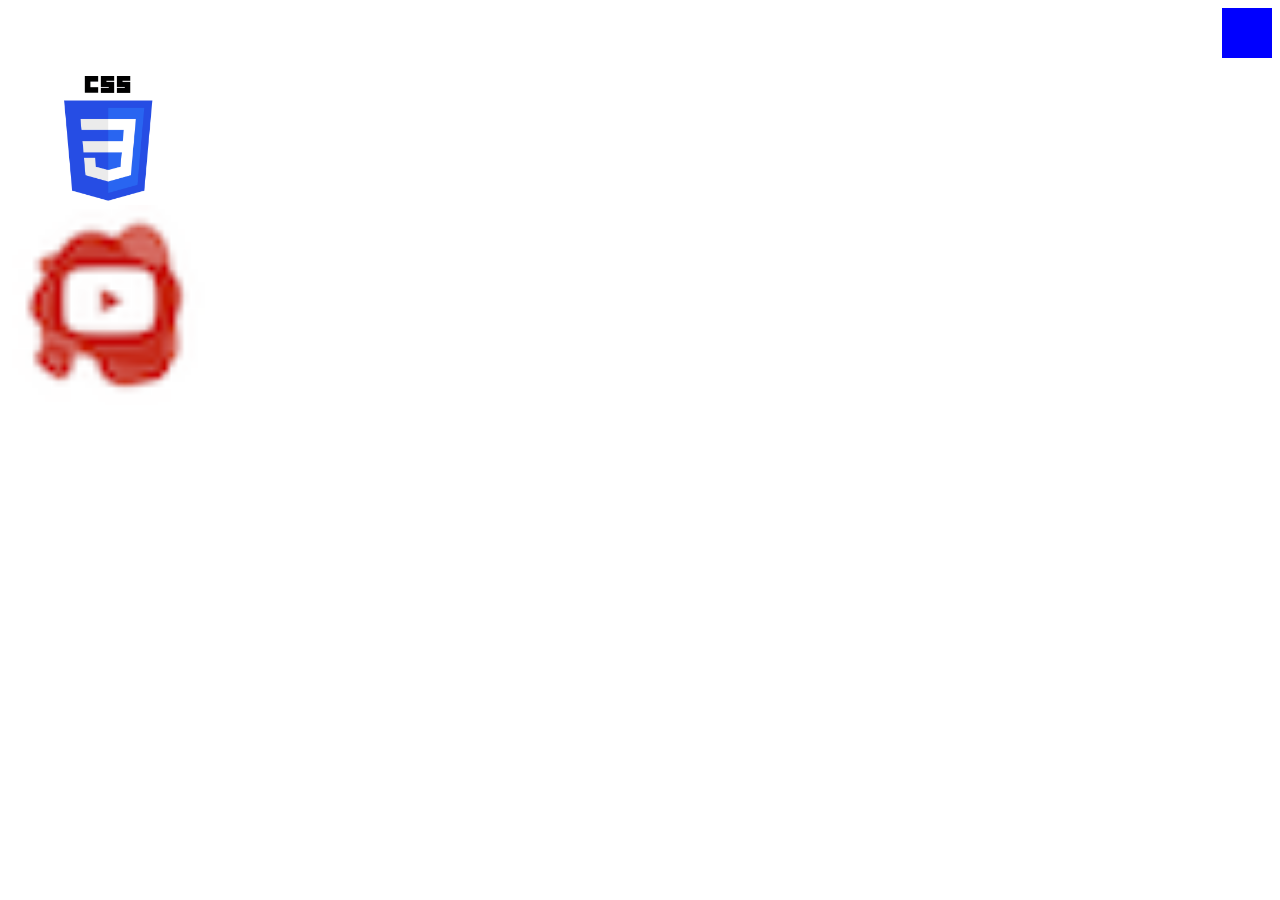
<file: alinhamento_horizontal/index.html>
<!DOCTYPE html>
<html lang="pt">
  <head>
    <meta charset="UTF-8" />
    <meta http-equiv="X-UA-Compatible" content="IE=edge" />
    <meta name="viewport" content="width=device-width, initial-scale=1.0" />
    <link rel="stylesheet" href="style.css" />
    <title>Document</title>
  </head>
  <body>
    <div id="quadrado"></div>
    <br />
    <img src="../images/CSS-Logo.png" alt="css" />
    <br />
    <div id="container">
      <img src="../images/Youtube.png" alt="" />
    </div>
  </body>
</html>
</file>
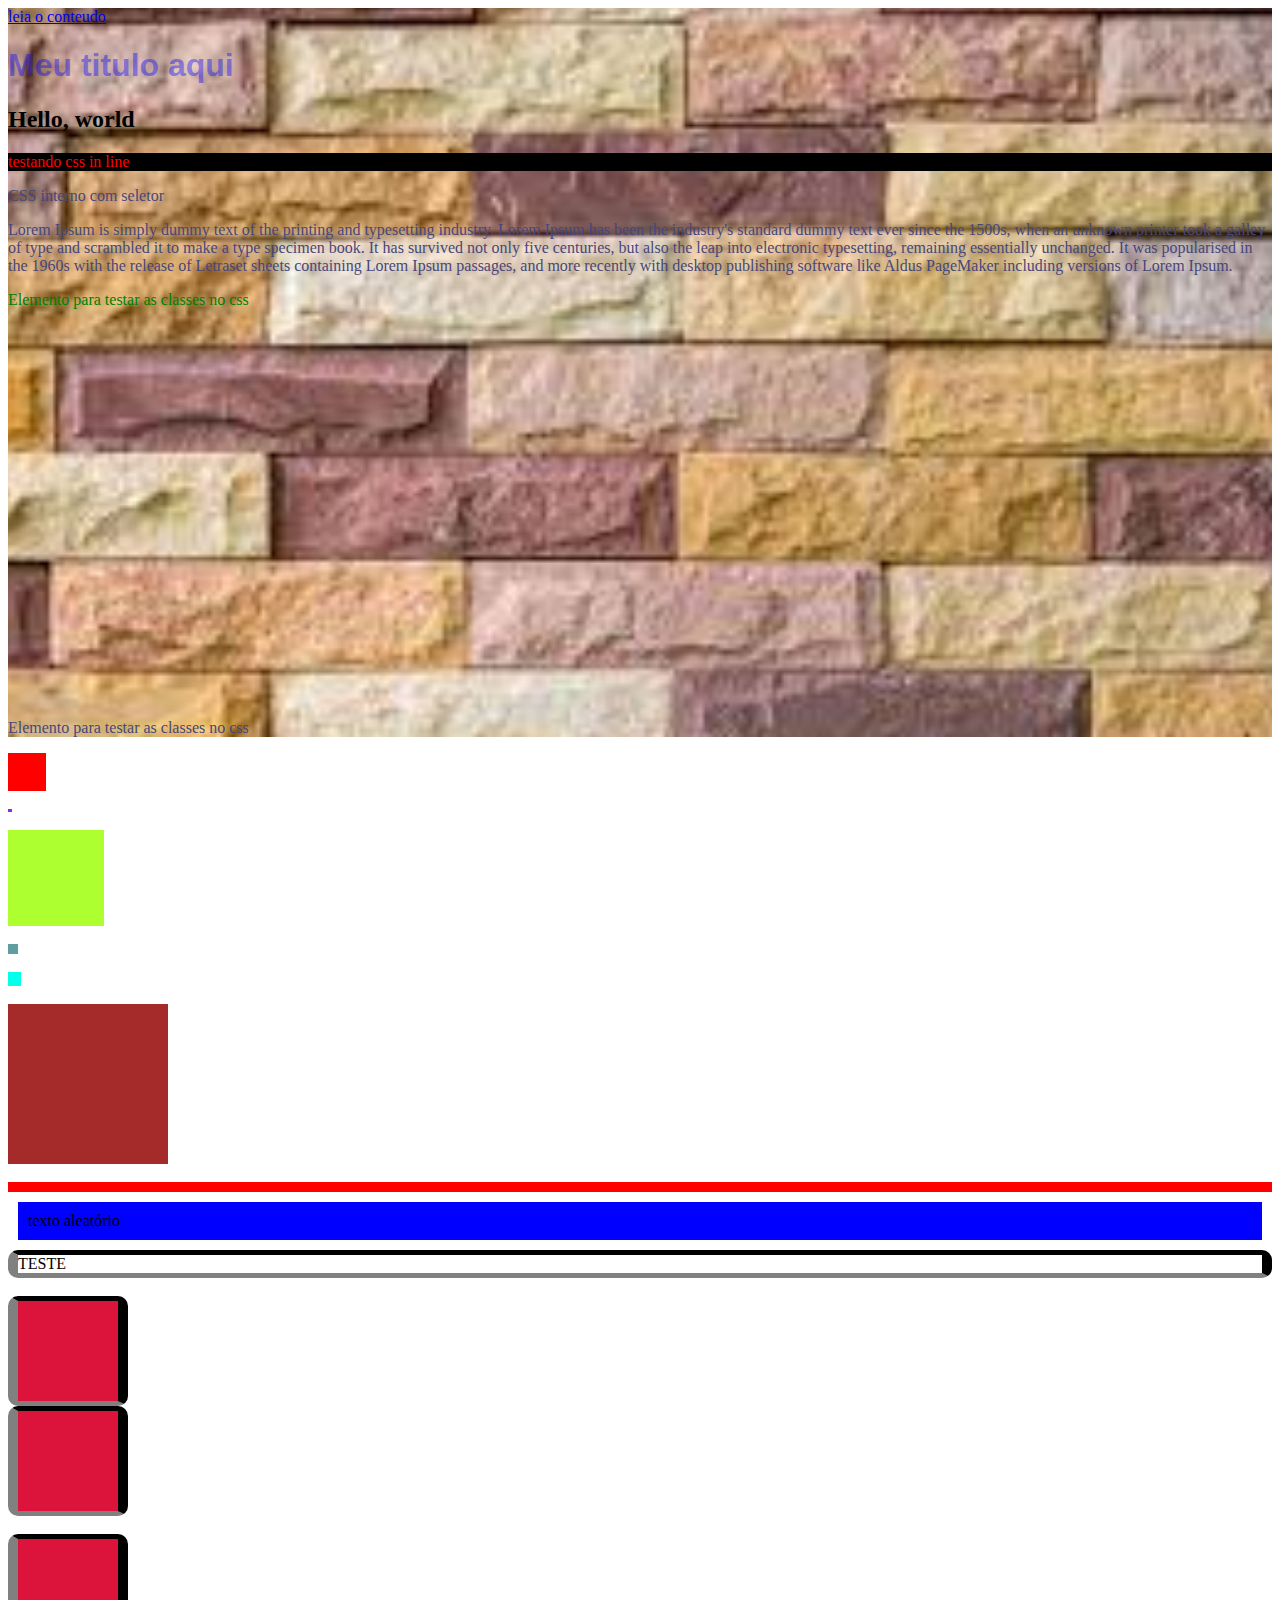
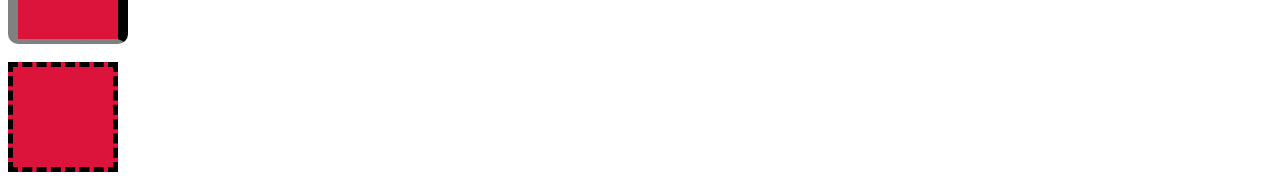
<file: Aula/index.html>
<!DOCTYPE html>
<html lang="en">
  <head>
    <meta charset="UTF-8" />
    <meta http-equiv="X-UA-Compatible" content="IE=edge" />
    <meta name="viewport" content="width=device-width, initial-scale=1.0" />
    <link rel="stylesheet" href="style.css" />
    <title>Document</title>

    <!--seletor de css interno-->

    <style>
      p {
        color: #474779;
      }
    </style>

  </head>
  <body>
    <div id="paragrafos">
      <a href="#paragrafoPrincipal">leia o conteudo</a>
      <h1 id="titulo">Meu titulo aqui</h1>
    <!--CSS IN LINE-->
    <h2 style="font-family: cursive">Hello, world</h1>
    <p style="color: red; background-color: black">testando css in line</p>
    <!--CSS INTERNO-->
    <p>CSS interno com seletor</p>
    <p id="paragrafoPrincipal">Lorem Ipsum is simply dummy text of the printing and typesetting industry. Lorem Ipsum has been the industry's standard dummy text ever since the 1500s, when an unknown printer took a galley of type and scrambled it to make a type specimen book. It has survived not only five centuries, but also the leap into electronic typesetting, remaining essentially unchanged. It was popularised in the 1960s with the release of Letraset sheets containing Lorem Ipsum passages, and more recently with desktop publishing software like Aldus PageMaker including versions of Lorem Ipsum.</p>
    <p class="texto_verde">Elemento para testar as classes no css</p>
    <br><br><br><br><br><br><br><br><br><br><br><br><br><br><br><br><br><br><br><br><br>
    <p>Elemento para testar as classes no css</p>

    </div>

    <div id="cm"></div>
    <br>
    <div id="mm"></div>
    <br>
    <div id="in"></div>
    <br>
    <div id="px"></div>
    <br>
    <div id="pt"></div>
    <br>
    <div id="pc"></div>
    <br>

    <div id="base">
    </div>
    <div id="container2">
      <div id="conteudo">
        texto aleatório

      </div>
    </div>

    <div class="borda">
      TESTE
    </div>
    <br>
    <div class = "quadrado borda">
    </div>
    <div class="quadrado borda"></div>
    <br>
    <div class="quadrado borda"></div>
    <br>
    <div class = "quadrado border"></div>

  </body>
</html>
</file>
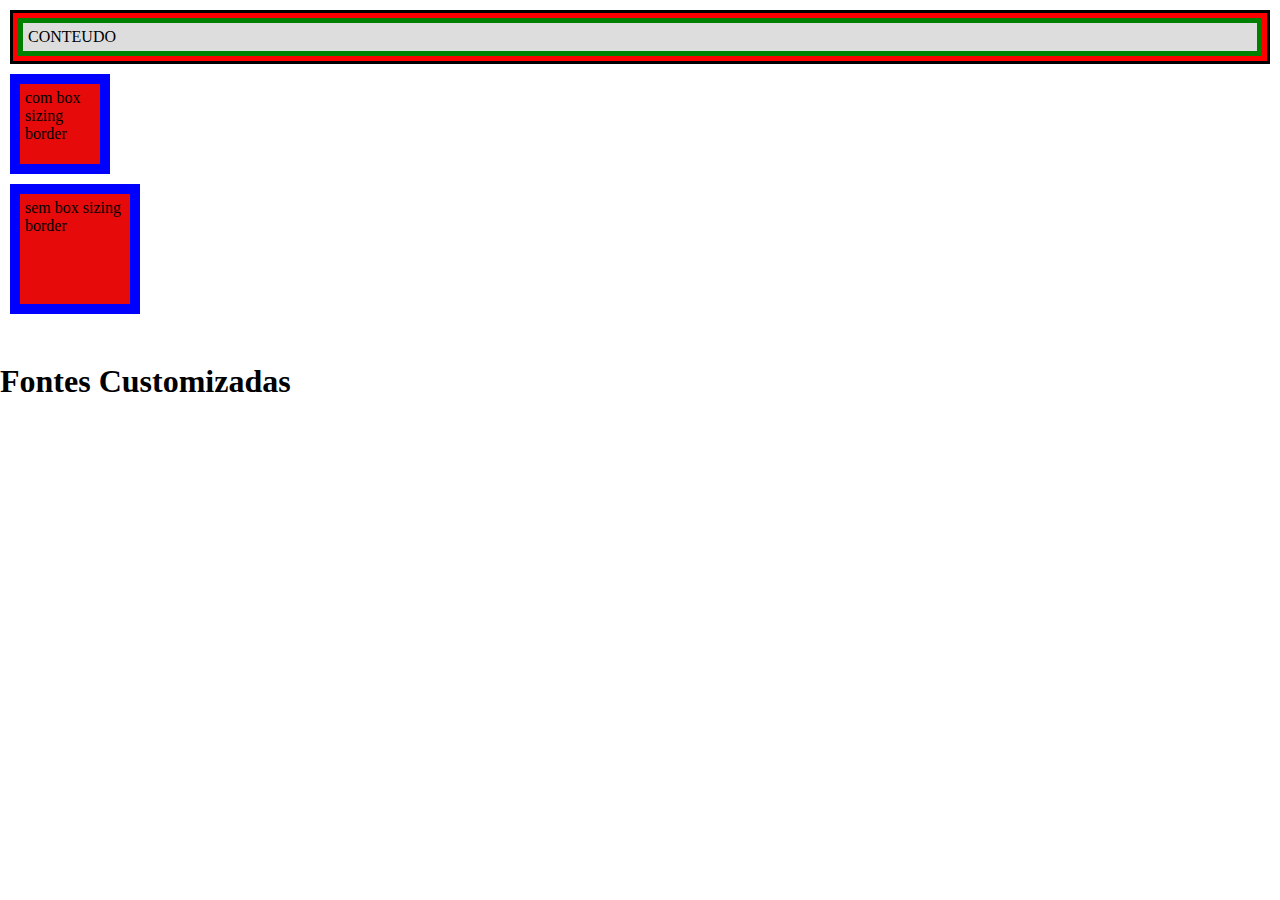
<file: box model/index.html>
<!DOCTYPE html>
<html lang="en">
  <head>
    <meta charset="UTF-8" />
    <meta http-equiv="X-UA-Compatible" content="IE=edge" />
    <meta name="viewport" content="width=device-width, initial-scale=1.0" />
    <link rel="stylesheet" href="style.css" />
    <title>box model</title>
  </head>
  <body>
    <div class="container">
      <div class="content">CONTEUDO</div>
    </div>
    <div class="square">com box sizing border</div>
    <div class="square2">sem box sizing border</div>
    <br />
    <h1 id="subtitulo">Fontes Customizadas</h2>
  </body>
</html>
</file>
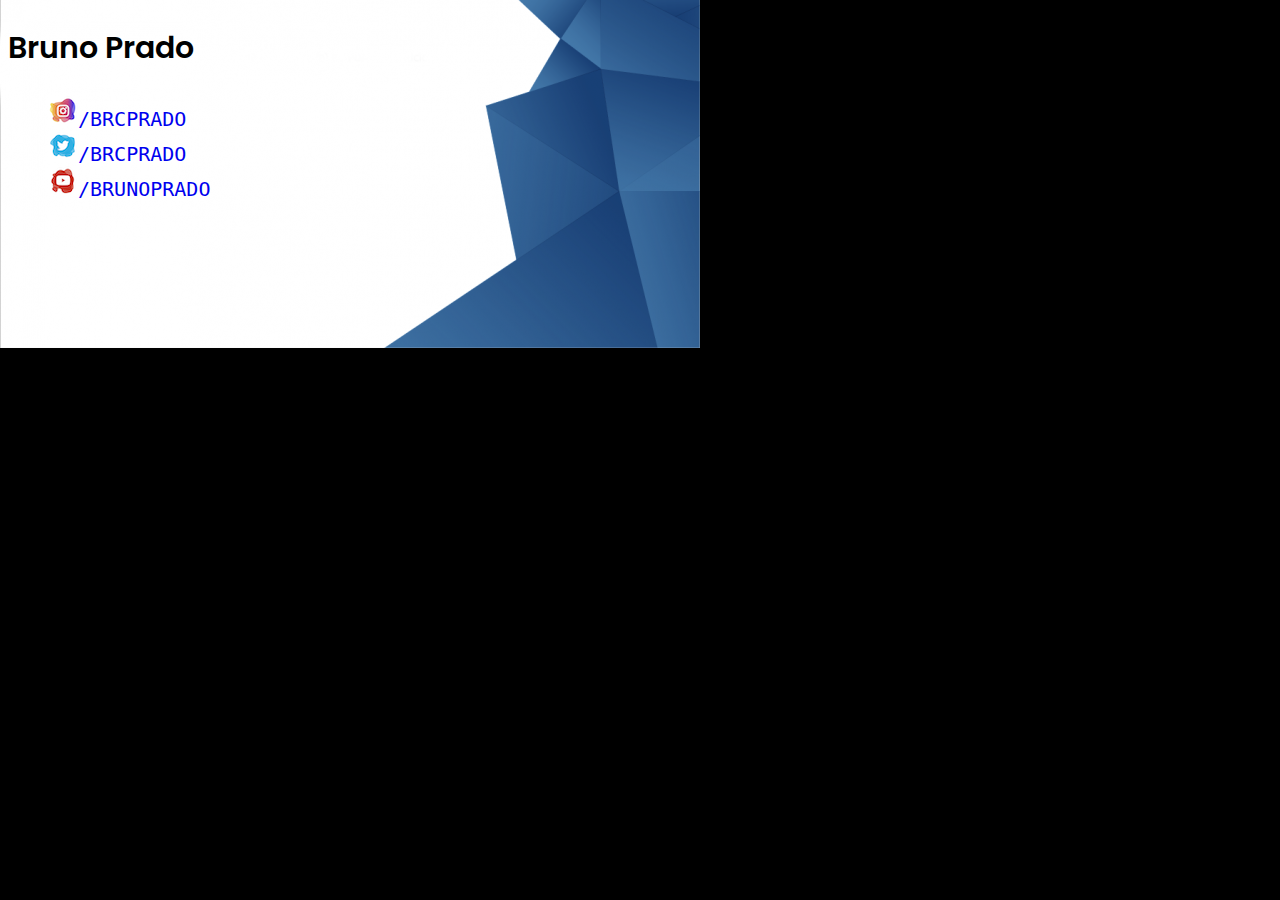
<file: cartaovisita/index.html>
<!DOCTYPE html>
<html lang="en">
  <head>
    <meta charset="UTF-8" />
    <meta http-equiv="X-UA-Compatible" content="IE=edge" />
    <meta name="viewport" content="width=, initial-scale=1.0" />
    <link rel="stylesheet"href="style.css">   
    <link rel="stylesheet" href="style.css" />
    <link rel="preconnect" href="https://fonts.googleapis.com" />
    <link rel="preconnect" href="https://fonts.gstatic.com" crossorigin />
    <link
      href="https://fonts.googleapis.com/css2?family=Poppins:wght@100&display=swap"
      rel="stylesheet"
    />
    <title>Cartao de visita</title>
  </head>
  <body>
   <div id="card">
    <h2>Bruno Prado</h2>

    <ul>
        <li> <a href="https://www.instagram.com/brcprado/"><img src="../images/Insta.png" alt="insta">/BRCPRADO</li>
        <li><a href="https://www.twitter.com/brcprado/"><img src="../images/Twitter.png" alt="tt">/BRCPRADO
        </li>
        <li><a href="https://www.instagram.com/brcprado/"><img src="../images/Youtube.png" alt="yt">/BRUNOPRADO
        </li>
    </ul>
  </div>
  </body>
</html>
</file>
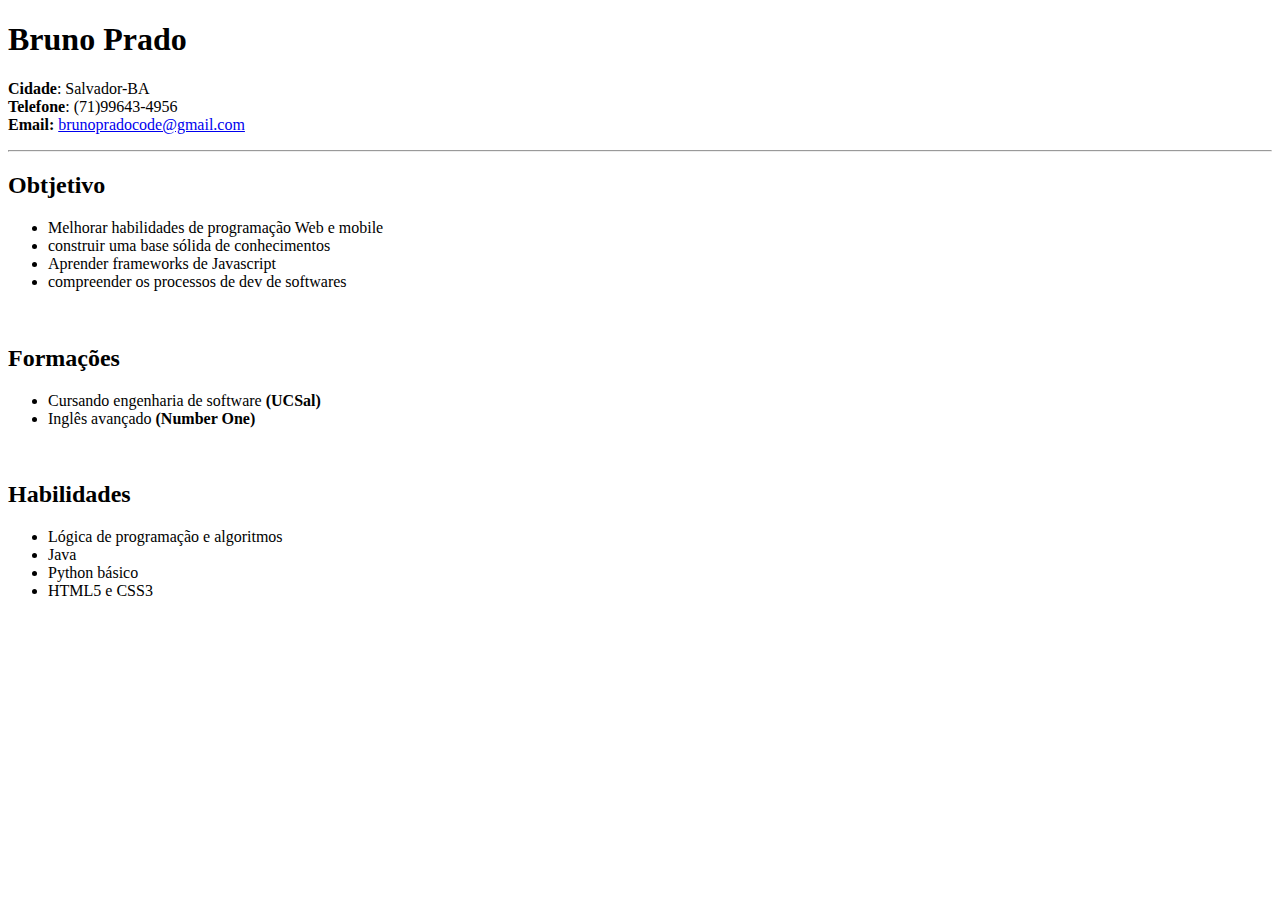
<file: desafio01/index.html>
<!DOCTYPE html>
<html lang="pt-br">
  <head>
    <meta charset="UTF-8" />
    <meta http-equiv="X-UA-Compatible" content="IE=edge" />
    <meta name="viewport" content="width=device-width, initial-scale=1.0" />
    <title>Meu CV</title>
  </head>
  <body>
    <h1>Bruno Prado</h1>
    <p>
      <strong>Cidade</strong>: Salvador-BA<br />
      <strong>Telefone</strong>: (71)99643-4956<br />
      <strong>Email: </strong
      ><a href="mailto:brunopradocode@gmail.com">brunopradocode@gmail.com</a>
    </p>
    <hr />
    <h2>Obtjetivo</h2>
    <ul>
      <li>Melhorar habilidades de programação Web e mobile</li>
      <li>construir uma base sólida de conhecimentos</li>
      <li>Aprender frameworks de Javascript</li>
      <li>compreender os processos de dev de softwares</li>
    </ul>
    <br />
    <h2>Formações</h2>
    <ul>
      <li>Cursando engenharia de software <strong>(UCSal)</strong></li>
      <li>Inglês avançado <strong>(Number One)</strong></li>
    </ul>
    <br />
    <h2>Habilidades</h2>
    <ul>
      <li>Lógica de programação e algoritmos</li>
      <li>Java</li>
      <li>Python básico</li>
      <li>HTML5 e CSS3</li>
    </ul>
  </body>
</html>
</file>
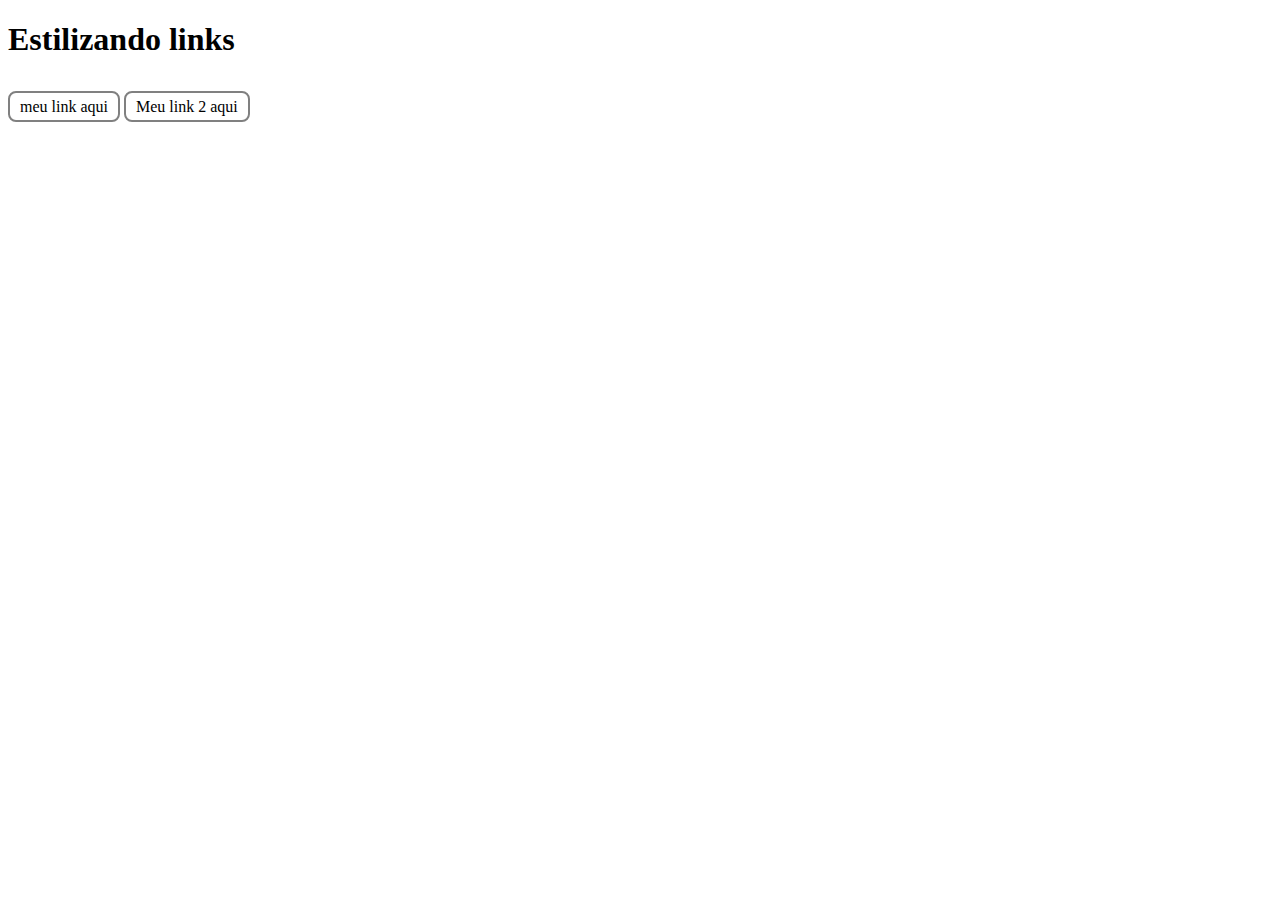
<file: linkestilo/index.html>
<!DOCTYPE html>
<html lang="en">
  <head>
    <meta charset="UTF-8" />
    <meta http-equiv="X-UA-Compatible" content="IE=edge" />
    <meta name="viewport" content="width=device-width, initial-scale=1.0" />
    <link rel="stylesheet" href="style.css" />
    <title>Estilizando links</title>
  </head>
  <body>
    <h1>Estilizando links</h1>
    <br />
    <a class="links" href="#new1">meu link aqui</a>
    <a class="links" href="#new2">Meu link 2 aqui</a>
  </body>
</html>
</file>
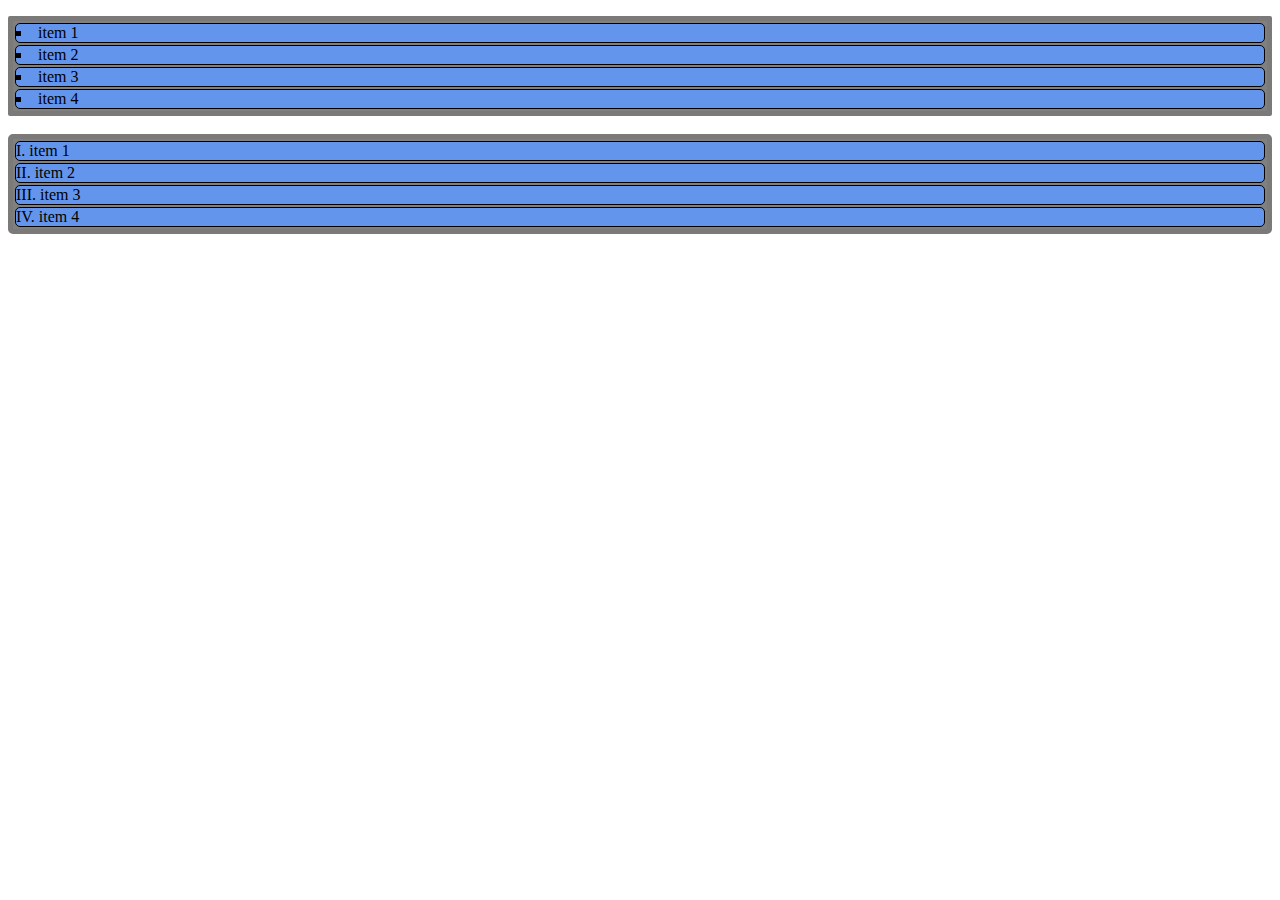
<file: listaestilo/index.html>
<!DOCTYPE html>
<html lang="pt">
  <head>
    <meta charset="UTF-8" />
    <meta http-equiv="X-UA-Compatible" content="IE=edge" />
    <meta name="viewport" content="width=device-width, initial-scale=1.0" />
    <link rel="stylesheet" href="style.css" />
    <title>Estilizando listas</title>
    <ul>
      <li>item 1</li>
      <li>item 2</li>
      <li>item 3</li>
      <li>item 4</li>
    </ul>
    <br />
    <ol>
      <li>item 1</li>
      <li>item 2</li>
      <li>item 3</li>
      <li>item 4</li>
    </ol>
  </head>
  <body></body>
</html>
</file>
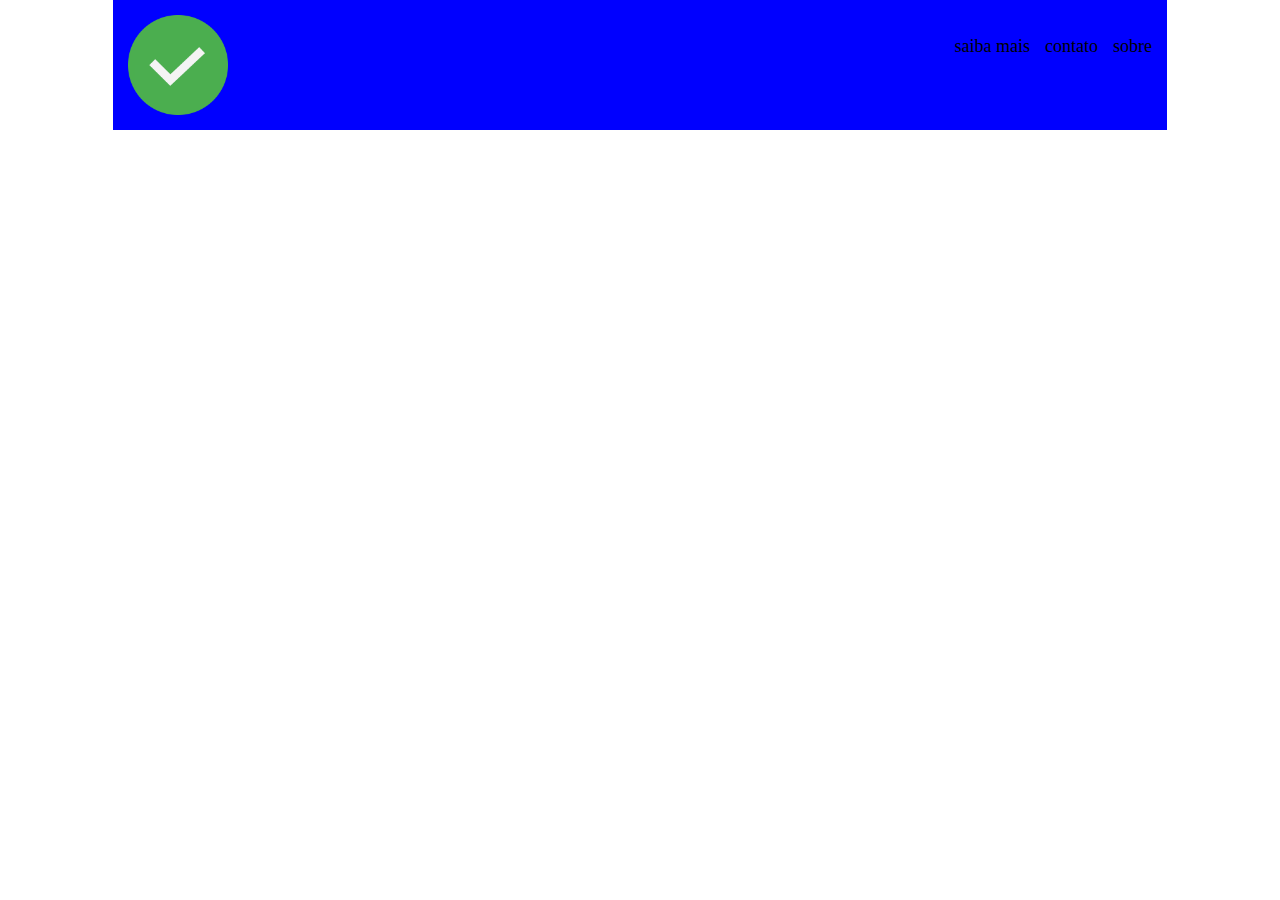
<file: media_queries/index.html>
<!DOCTYPE html>
<html lang="pt">
  <head>
    <meta charset="UTF-8" />
    <meta http-equiv="X-UA-Compatible" content="IE=edge" />
    <meta name="viewport" content="width=#logo, initial-scale=1.0" />
    <link rel="stylesheet" href="style.css" />
    <title>media queries</title>
  </head>
  <body>
    <div id="header">
      <div id="logo">
        <img id="logo1" src="../images/check-icone-1-scaled.png" alt="css" />
      </div>
      <br />
      <ul id="menu">
        <li>sobre</li>
        <li>contato</li>
        <li>saiba mais</li>
      </ul>
    </div>
  </body>
</html>
</file>
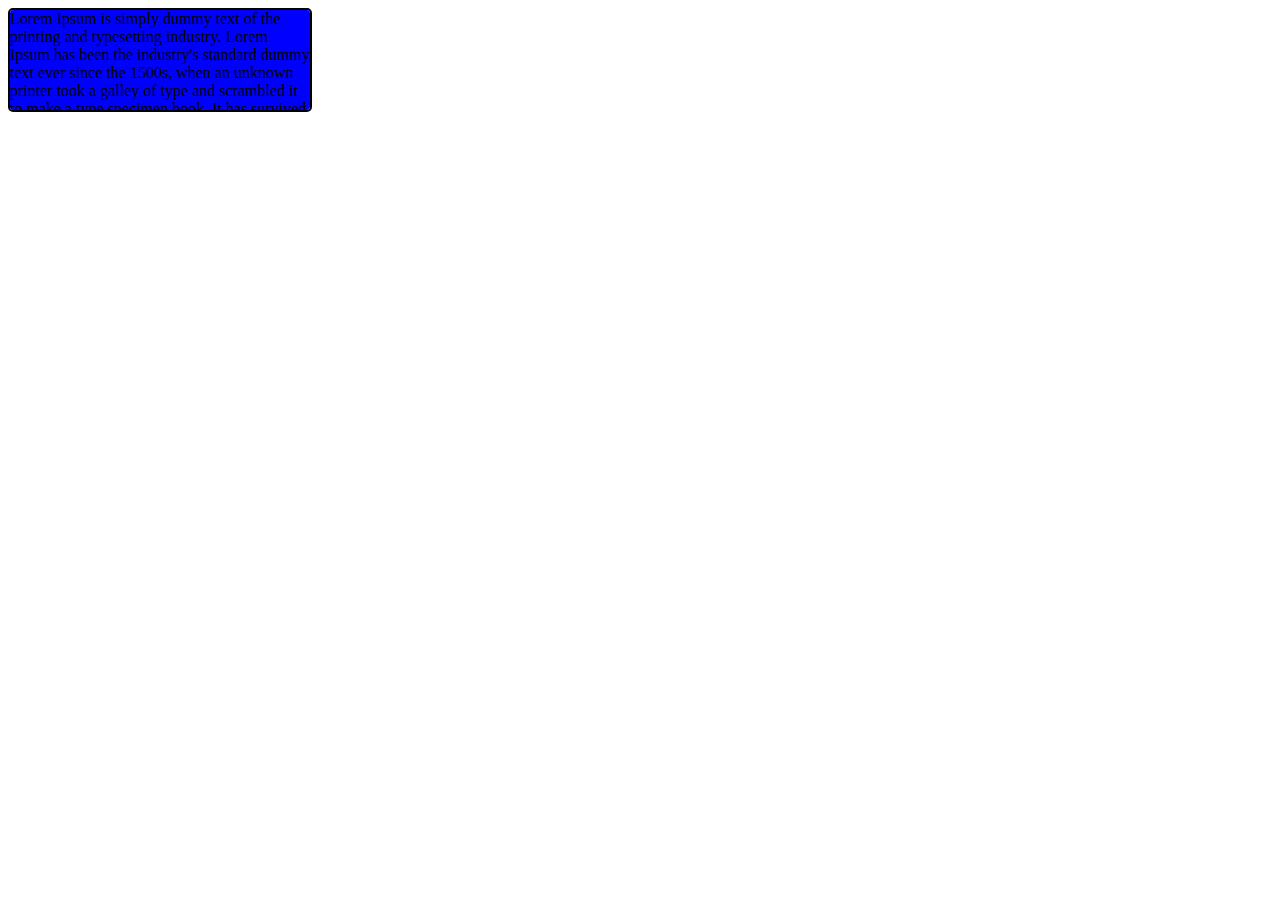
<file: overflow/index.html>
<!DOCTYPE html>
<html lang="pt">
  <head>
    <meta charset="UTF-8" />
    <meta http-equiv="X-UA-Compatible" content="IE=edge" />
    <meta name="viewport" content="width=device-width, initial-scale=1.0" />
    <title>Document</title>
    <link rel="stylesheet" href="style.css" />
  </head>
  <body>
    <div id="container">
      Lorem Ipsum is simply dummy text of the printing and typesetting industry.
      Lorem Ipsum has been the industry's standard dummy text ever since the
      1500s, when an unknown printer took a galley of type and scrambled it to
      make a type specimen book. It has survived not only five centuries, but
      also the leap into electronic typesetting, remaining essentially
      unchanged. It was popularised in the 1960s with the release of Letraset
      sheets containing Lorem Ipsum passages, and more recently with desktop
      publishing software like Aldus PageMaker including versions of Lorem
      Ipsum.
    </div>
  </body>
</html>
</file>
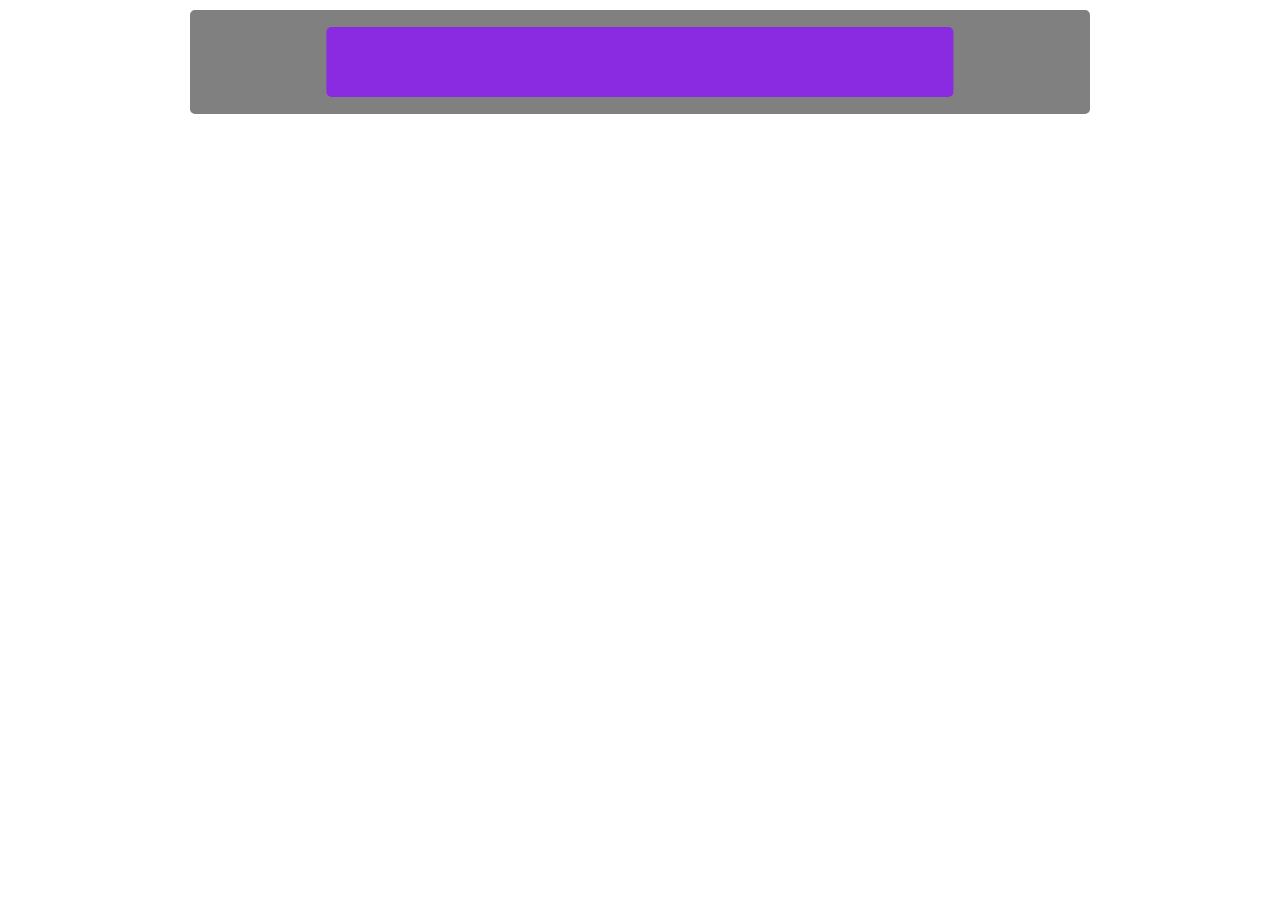
<file: responsividade/index.html>
<!DOCTYPE html>
<html lang="pt">
  <head>
    <meta charset="UTF-8" />
    <meta http-equiv="X-UA-Compatible" content="IE=edge" />
    <meta name="viewport" content="width=#hea, initial-scale=1.0" />
    <link rel="stylesheet" href="style.css" />
    <title>Document</title>
  </head>
  <body>
    <div id="header">
      <div id="content"></div>
    </div>
  </body>
</html>
</file>
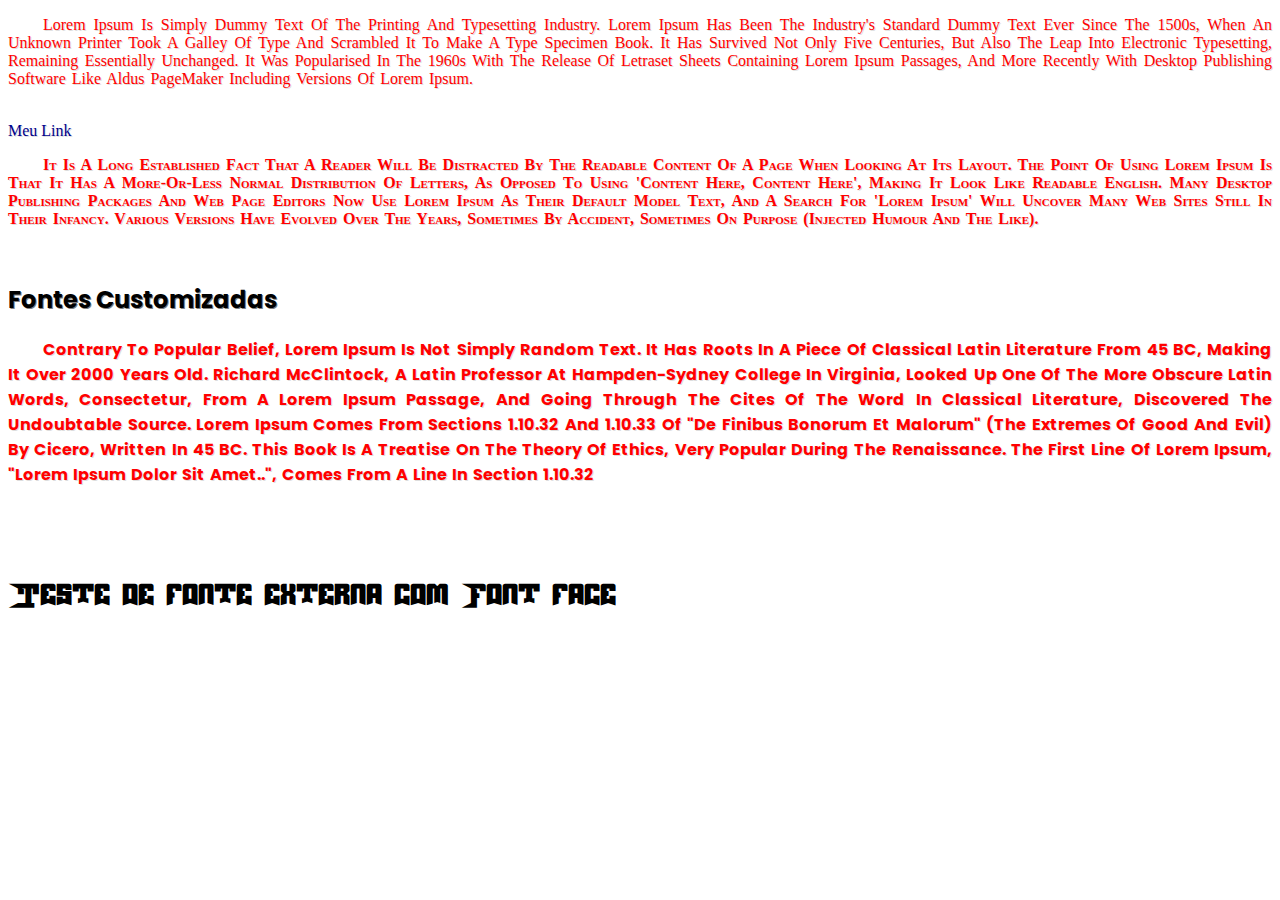
<file: textos/index.html>
<!DOCTYPE html>
<html lang="en">
  <head>
    <meta charset="UTF-8" />
    <meta http-equiv="X-UA-Compatible" content="IE=edge" />
    <meta name="viewport" content="width=device-width, initial-scale=1.0" />

    <link rel="stylesheet" href="style.css" />
    <link rel="preconnect" href="https://fonts.googleapis.com" />
    <link rel="preconnect" href="https://fonts.gstatic.com" crossorigin />
    <link
      href="https://fonts.googleapis.com/css2?family=Poppins:wght@100&display=swap"
      rel="stylesheet"
    />

    <title>Textos</title>
  </head>
  <body>
    <p>
      Lorem Ipsum is simply dummy text of the printing and typesetting industry.
      Lorem Ipsum has been the industry's standard dummy text ever since the
      1500s, when an unknown printer took a galley of type and scrambled it to
      make a type specimen book. It has survived not only five centuries, but
      also the leap into electronic typesetting, remaining essentially
      unchanged. It was popularised in the 1960s with the release of Letraset
      sheets containing Lorem Ipsum passages, and more recently with desktop
      publishing software like Aldus PageMaker including versions of Lorem
      Ipsum.
    </p>
    <br />
    <a href="">Meu link</a>
    <br />
    <p id="fontes">
      It is a long established fact that a reader will be distracted by the
      readable content of a page when looking at its layout. The point of using
      Lorem Ipsum is that it has a more-or-less normal distribution of letters,
      as opposed to using 'Content here, content here', making it look like
      readable English. Many desktop publishing packages and web page editors
      now use Lorem Ipsum as their default model text, and a search for 'lorem
      ipsum' will uncover many web sites still in their infancy. Various
      versions have evolved over the years, sometimes by accident, sometimes on
      purpose (injected humour and the like).
    </p>
    <br />
    <h2 id="subtitulo">Fontes Customizadas</h2>
    <p id="fontesCustom">
      Contrary to popular belief, Lorem Ipsum is not simply random text. It has
      roots in a piece of classical Latin literature from 45 BC, making it over
      2000 years old. Richard McClintock, a Latin professor at Hampden-Sydney
      College in Virginia, looked up one of the more obscure Latin words,
      consectetur, from a Lorem Ipsum passage, and going through the cites of
      the word in classical literature, discovered the undoubtable source. Lorem
      Ipsum comes from sections 1.10.32 and 1.10.33 of "de Finibus Bonorum et
      Malorum" (The Extremes of Good and Evil) by Cicero, written in 45 BC. This
      book is a treatise on the theory of ethics, very popular during the
      Renaissance. The first line of Lorem Ipsum, "Lorem ipsum dolor sit
      amet..", comes from a line in section 1.10.32
    </p>
    <br />
    <h2 id="fonteExterna">Teste de fonte externa com Font face</h2>
  </body>
</html>
</file>
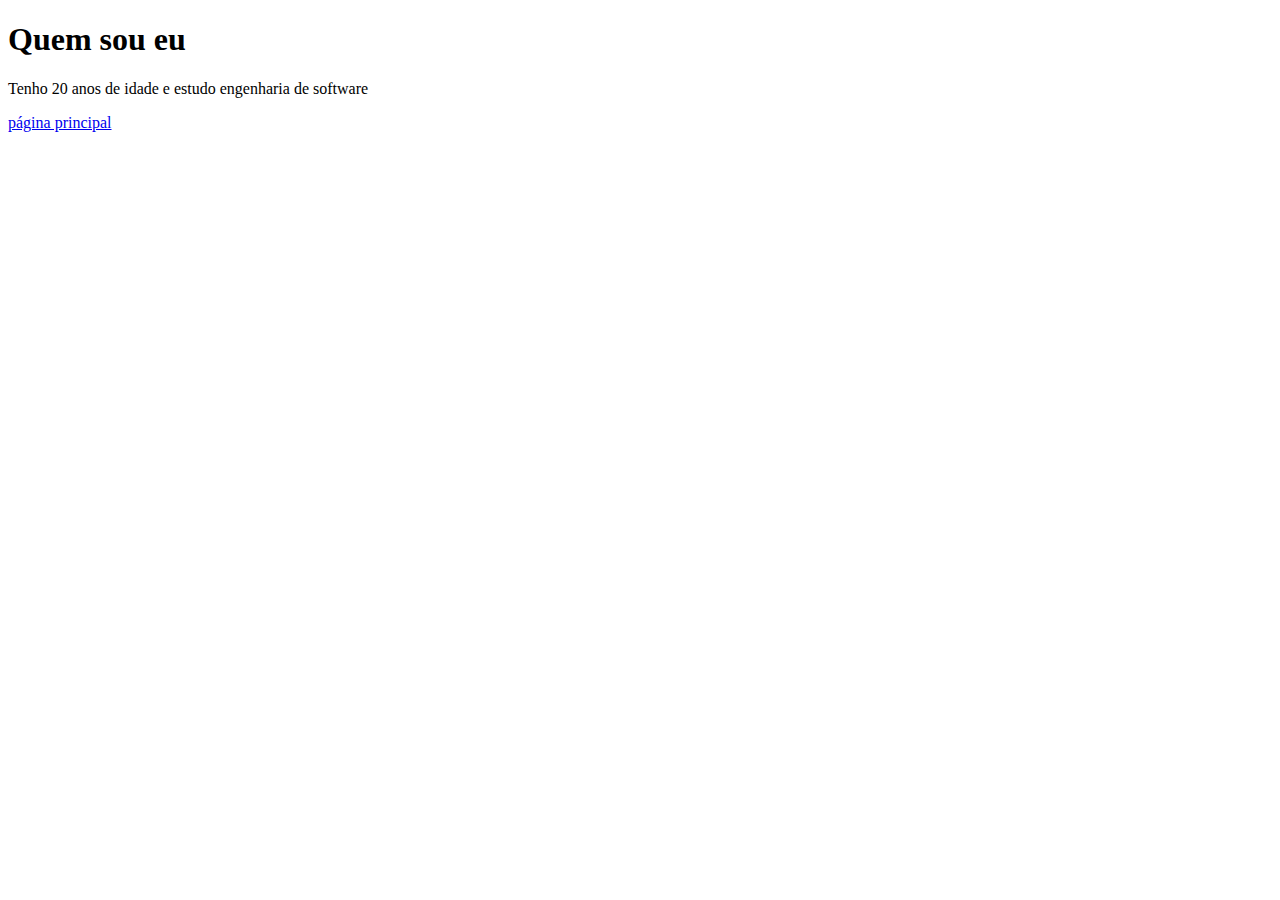
<file: Material/sobre.html>
<!DOCTYPE html>
<html>
<head>
	<meta charset="utf-8">
	<meta name="viewport" content="width=device-width, initial-scale=1">
	<title>Sobre Bruno Prado</title>
</head>
<body>
	<h1>Quem sou eu</h1>
	<p>Tenho 20 anos de idade e estudo engenharia de software</p>
	<a href="index.html">página principal</a>

</body>
</html>
</file>
<file: alinhamento_horizontal/style.css>
#quadrado {
  width: 50px;
  height: 50px;
  background-color: blue;
  margin-left: auto;
}
img {
  display: inline-block;
  width: 200px;
  margin: auto;
}

#container {
  text-align: left;
}
</file>
<file: Aula/style.css>
h1 {
  color: tomato;
  font-weight: bold;
  text-shadow: 1em;
}

#paragrafos {
  color: black;
  font-weight: bold;
  font-weight: 300;
  background-image: url("../images/tile.jpg");
  background-repeat: no-repeat;
  background-size: cover;
  background-attachment: fixed; /*dá impressao de  animação na pagina*/
}
#titulo {
  color: rgba(0, 0, 255, 0.4);
  font-family: -apple-system, BlinkMacSystemFont, "Segoe UI", Roboto, Oxygen,
    Ubuntu, Cantarell, "Open Sans", "Helvetica Neue", sans-serif;
}
.texto_verde {
  color: green;
}
#cm {
  height: 1cm;
  width: 1cm;
  background-color: red;
}
#mm {
  height: 1mm;
  width: 1mm;
  background-color: blueviolet;
}
#in {
  height: 1in;
  width: 1in;
  background-color: greenyellow;
}
#px {
  height: 10px;
  width: 10px;
  background-color: cadetblue;
}
#pt {
  height: 10pt;
  width: 10pt;
  background-color: rgb(4, 255, 234);
}
#pc {
  height: 10pc;
  width: 10pc;
  background-color: brown;
}
#base {
  height: 10px;
  background-color: red;
}
#container2 {
  background-color: blue;
  margin-top: 10px;
  margin-left: 10px;
  margin: 10px;
  padding: 10px;
}
.borda {
  border-width: 5px 10px 5px 10px;
  border-color: black;
  border-style: solid;
  border-radius: 10px;
  border-left-color: grey;
  border-bottom-color: grey;
}
.quadrado {
  width: 100px;
  height: 100px;
  background-color: crimson;
}
.border {
  border: 5px dashed black;
}
</file>
<file: box model/style.css>
body {
  padding: 0;
  margin: 0;
}

.container {
  background-color: red;
  padding: 5px;
  border: 3px solid black;
  margin: 10px;
}
.content {
  background-color: #ddd;
  border: 5px solid green;
  padding: 5px;
}
.square {
  width: 100px;
  height: 100px;
  background-color: rgb(230, 10, 10);
  margin: 10px;
  border: 10px solid blue;
  box-sizing: border-box;
  padding: 5px;
}

.square2 {
  width: 100px;
  height: 100px;
  background-color: rgb(230, 10, 10);
  margin: 10px;
  border: 10px solid blue;
  padding: 5px;
}
</file>
<file: cartaovisita/style.css>
a {
  text-decoration: none;
  font-family: monospace;
}
@font-face {
  font-family: robus;
  src: url(../fontes/robus.otf);
}

li {
  list-style-type: none;
  list-style-position: inside;
  font-size: 20px;
}
h2 {
  font-family: "Poppins";
  font-weight: 600;
  font-size: 30px;
}
body {
  background-image: url(../images/backgorund.png);
  background-repeat: no-repeat;
  background-color: black;
  height: 200px;
  height: 400px;
}
</file>
<file: linkestilo/style.css>
.links {
  /*CLASSE*/
  text-decoration: none;
  color: black;
  padding: 10px;
  padding-top: 5px;
  padding-bottom: 5px;
  border: 2px solid grey;
  border-radius: 8px;
}
.links:visited {
  /*visitado*/
  color: rgb(224, 0, 0);
}
.links:hover {
  /*mouse por cima*/
  color: white;
  background-color: grey;
}
.links:active {
  /*mouse click on*/
  color: green;
}
</file>
<file: listaestilo/style.css>
ul {
  list-style-type: square;
  list-style-position: inside;
  background-color: grey;
  padding: 0px;
  box-sizing: border-box;
  margin-bottom: 0;
  border: 5px solid rgb(124, 121, 121);
  border-radius: 2px;
}

ol {
  list-style-type: upper-roman;
  list-style-position: inside;
  background-color: grey;
  padding: 0px;
  margin-top: 0px;
  border: 5px solid rgb(124, 121, 121);
  border-radius: 5px;
}
li {
  border: 1px solid;
  background-color: cornflowerblue;
  border-radius: 5px;
  margin: 2px;
}
</file>
<file: media_queries/style.css>
body {
  margin: 0;
  padding: 0;
}
#header {
  overflow: hidden;
  margin: auto;
  width: 80%;
  background-color: blue;
  padding: 15px;
  font-size: 18px;
}
#menu {
  display: inline;
  list-style: none;
  margin: 0;
  padding: 0;
}

li {
  margin-left: 15px;
  float: right;
}

#logo1 {
  float: left;
  width: 100px;
}
</file>
<file: overflow/style.css>
#container {
  color: black;
  background-color: blue;
  width: 300px;
  height: 100px;
  overflow: auto;
  border: 2px solid black;
  border-radius: 5px;
}
</file>
<file: responsividade/style.css>
#header {
  position: relative;
  background-color: grey;
  height: 100px;
  width: 70%;
  margin: auto;
  border: 2px solid grey;
  border-radius: 5px;
  margin-top: 10px;
}
#content {
  position: absolute;
  background-color: blueviolet;
  height: 70%;
  width: 70%;
  border-radius: 5px;
  transform: translate(-50%, -50%);
  top: 50%;
  left: 50%;
}
body {
  height: 100vh;
  width: 100vw;
}
* {
  padding: 0;
  margin: 0;
}
</file>
<file: textos/style.css>
p {
  color: red;
  text-align: left;
  text-align: justify;
  text-transform: capitalize;
  text-indent: 35px;
  text-shadow: 1px 1px #ddd;
  word-spacing: 2px;
  text-shadow: 1px 1px #ddd;
}

a {
  text-decoration: none;
  text-shadow: 1px 1px #ddd;
  text-shadow: 1px 1px #ddd;
  text-transform: capitalize;
  color: darkblue;
}
#fontes {
  font-family: Times, Helvetica, sans-serif;
  font-style: normal;
  font-weight: 600;
  font-variant: small-caps;
}
#subtitulo {
  font-family: "Poppins", Helvetica, sans-serif;
  text-shadow: 1px 1px grey;
  font-weight: bold;
}
#fontesCustom {
  font-family: "Poppins", Helvetica, sans-serif;
  font-weight: bold;
}
@font-face {
  font-family: robus;
  src: url(../fontes/robus.otf);
}
#fonteExterna {
  font-family: robus;
  font-size: 3em;
  font-weight: lighter;
}
</file>
